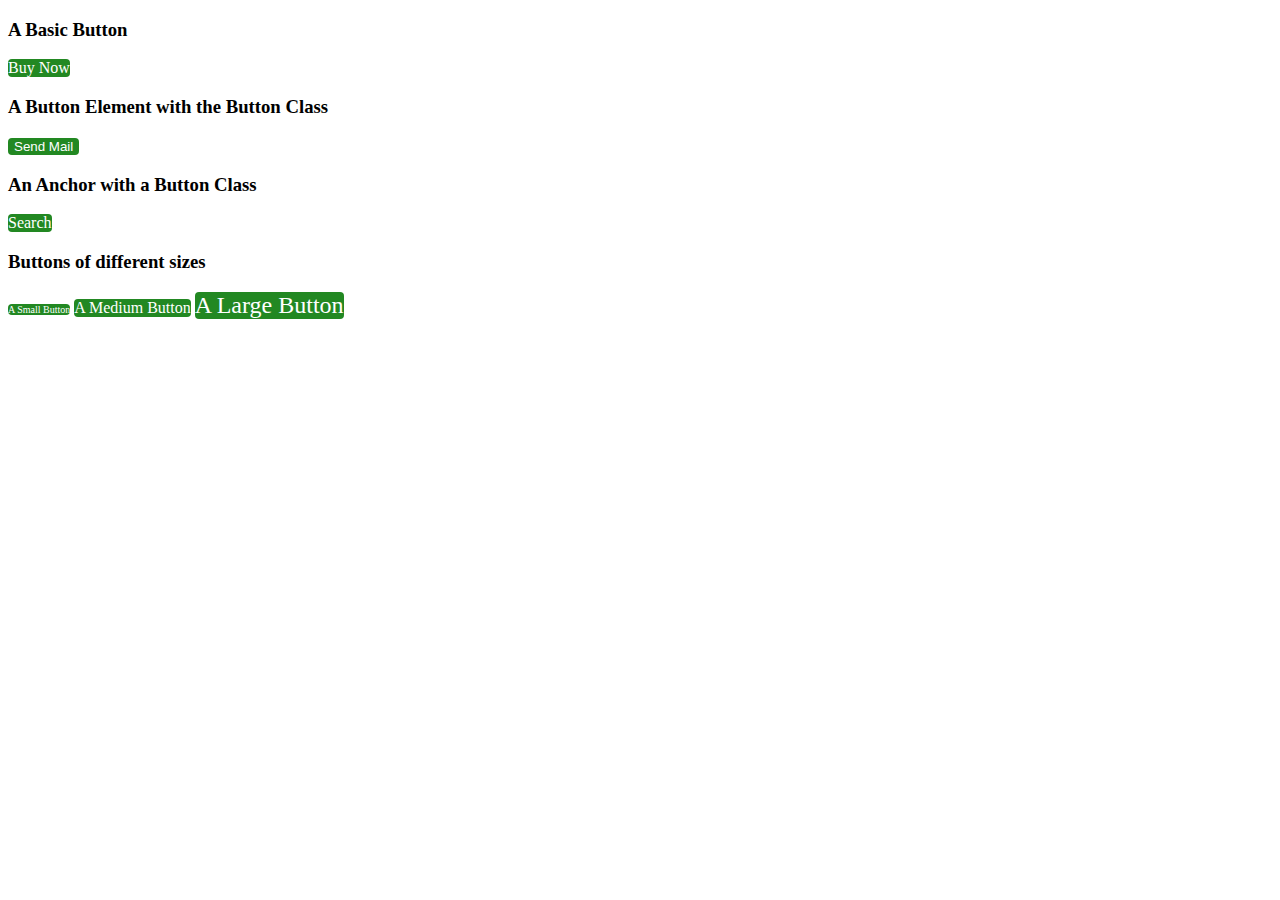
<file: components/buttons/index.html>
<!DOCTYPE html>
<html lang="en">
<head>
    <meta charset="UTF-8">
    <title>components -> buttons</title>
    <link rel="stylesheet" type="text/css" href="button.css">
</head>
<body>
<h3>A Basic Button</h3>
<div class="button">Buy Now</div>

<h3>A Button Element with the Button Class</h3>
<button class="button">Send Mail</button>

<h3>An Anchor with a Button Class</h3>
<a href="#" class="button">Search</a>

<h3>Buttons of different sizes</h3>
<div class="button button-sm">A Small Button</div>
<div class="button button-md">A Medium Button</div>
<div class="button button-lg">A Large Button</div>
</body>
</html>
</file>
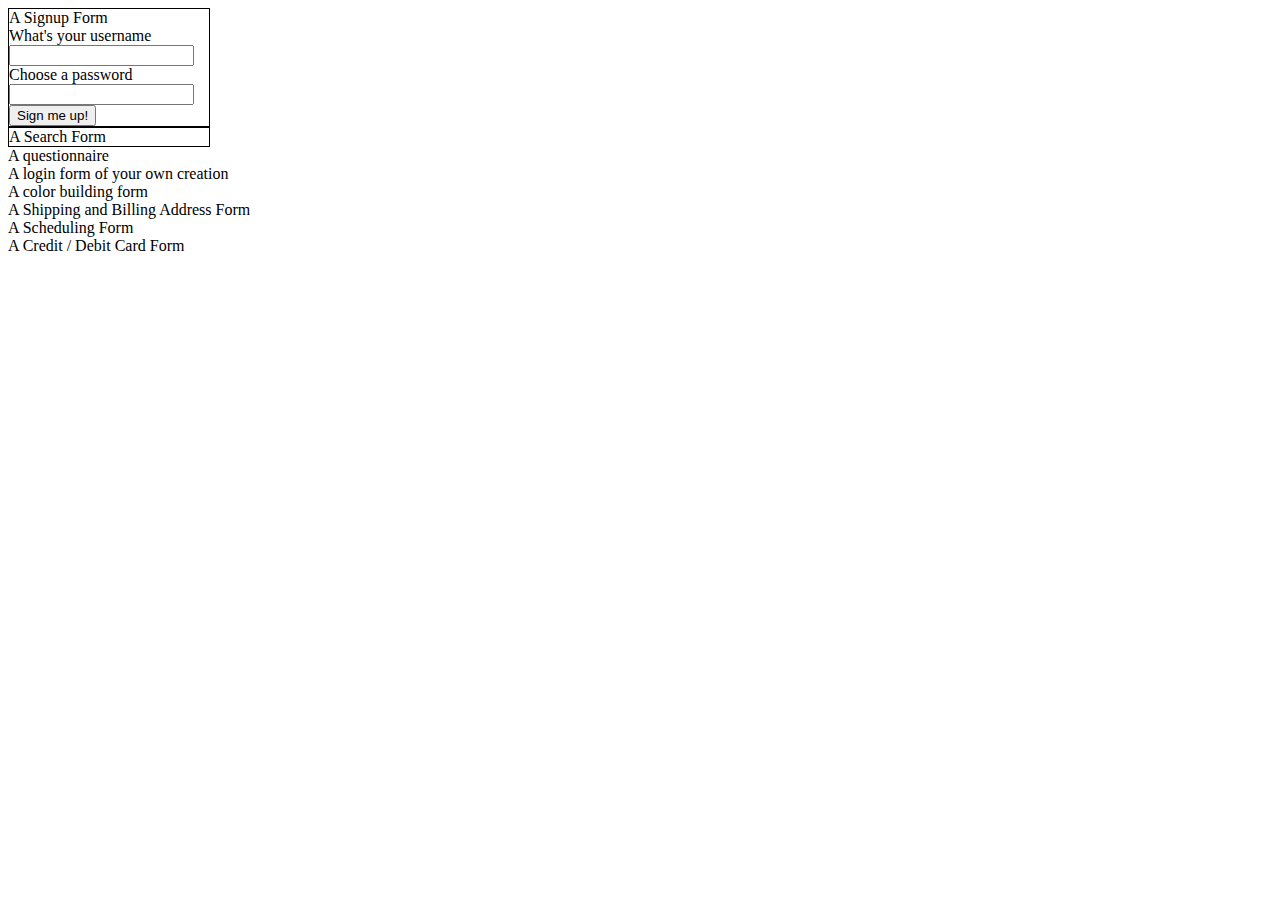
<file: Multi-Page Web Site/ProjectAssignment4.html>
<!DOCTYPE html>
<html lang="en">
<head>
    <meta charset="UTF-8">
    <title>Creating (Many) Forms and Inputs</title>
    <link rel="stylesheet" type="text/css" href="ProjectAssignment4.css">
</head>
<body>
<div class="signup">
    <div>A Signup Form</div>
    <form id="signup" name="signup">
        <label >What's your username</label>
        <input class="text" name="email" type="text" />
        <label >Choose a password</label>
        <input class="text username" name="username" type="text" />
        <input class="btn" type="submit" value="Sign me up!" />
    </form>

</div>
<div class="search">
    <div>A Search Form</div>
</div>
<div class="questionnaire">
    <div>A questionnaire</div>
</div>
<div class="login">
    <div>A login form of your own creation</div>
</div>
<div class="color">
    <div>A color building form</div>
</div>
<div class="address">
    <div>A Shipping and Billing Address Form</div>
</div>
<div class="scheduling">
    <div>A Scheduling Form</div>
</div>
<div class="card">
    <div>A Credit / Debit Card Form </div>
</div>
</body>
</html>
</file>
<file: components/buttons/button.css>
.button {
    background-color: #282;
    border: none;
    color: white; //font
    padding: 15px 32px;
    text-align: center;
    text-decoration: none;
    display: inline-block;
    //transition-duration: 0.4s;
    border-radius: 4px;
}

.button:hover {
    background-color: #09b;
}

.button:active {
    color: lime;
    //font-weight: bold
}

.button.button-sm {
    font-size: 10px;
}

.button.button-md {
    font-size: 16px;
}

.button.button-lg {
    font-size: 24px;
}
</file>
<file: Multi-Page Web Site/ProjectAssignment4.css>
.signup {
    border: solid 1px;
    width: 200px;
}

.search {
    border: solid 1px;
    width: 200px;
}
</file>
